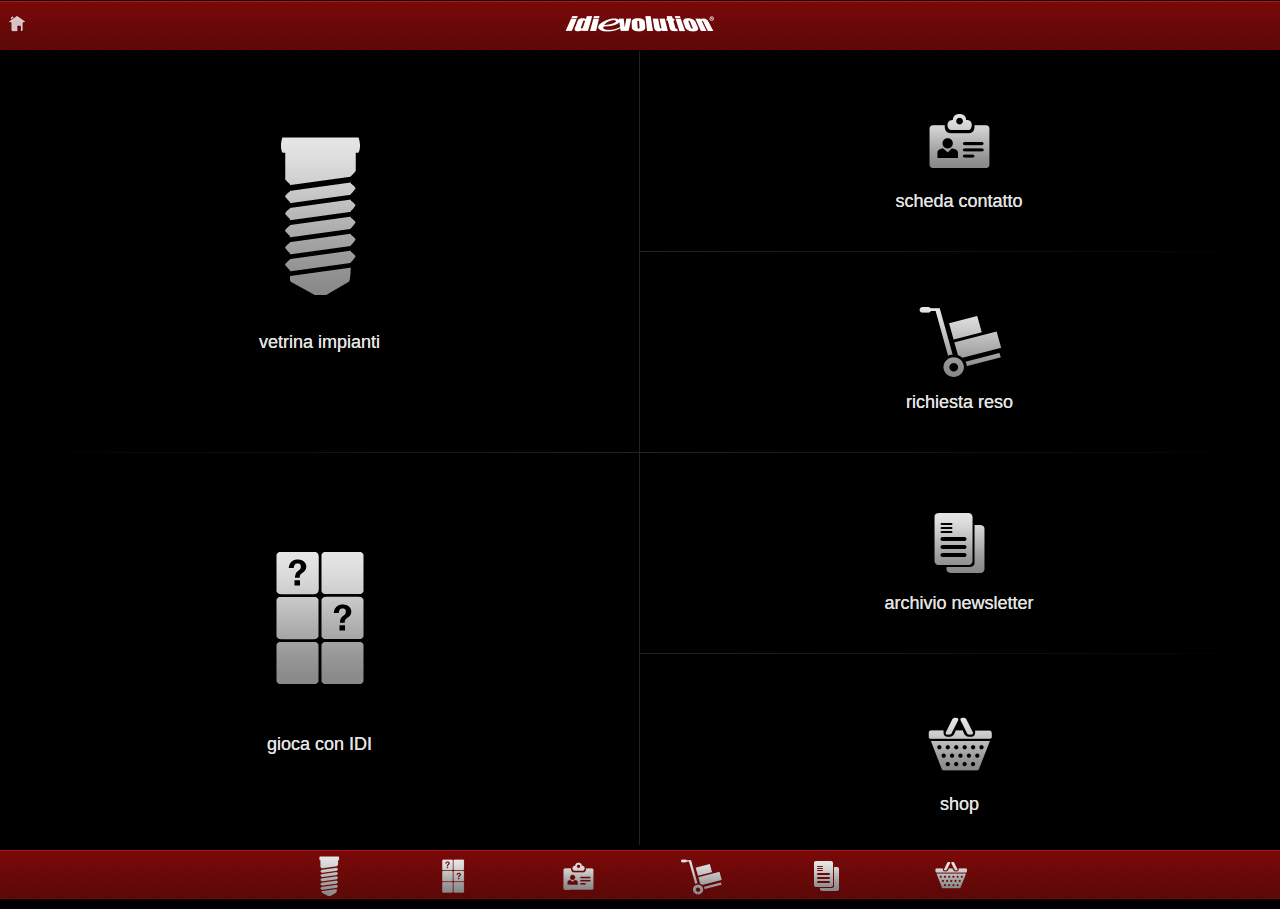
<file: index.html>
<!DOCTYPE html>
<html>
<head>
  <meta charset="utf-8">
  <title>IDI Evolution - Implantologia dentale evoluta</title> 
  <!-- old viewport settings - has to be tested
  <meta name="viewport" content="initial-scale=1.0, user-scalable=no">
  -->
  <meta http-equiv="Pragma" content="no-cache">
  <meta http-equiv="Expires" content="-1">
  <meta name="viewport" content="width=device-width, user-scalable=no, initial-scale=1.0, minimum-scale=1.0, maximum-scale=1.0" />
  <meta name="apple-mobile-web-app-capable" content="yes">
  <meta name="apple-mobile-web-app-status-bar-style" content="black">

  <!-- jQuery and jQuery Mobile -->
  <script src="js/jquery-1.9.1.min.js"></script>
  <link rel="stylesheet" href="css/jquery.mobile-1.3.2.min.css" />
  <link rel="stylesheet" href="css/idievolution_app.css?version=1" />
  
  <script type="text/javascript" src="js/cordova.js"></script>
  
  <!-- Extra Codiqa features -->
  <link rel="stylesheet" href="css/codiqa.ext.css">
  
  <!-- Extra Codiqa features -->
  <script src="js/jquery.mobile-1.3.2.min.js"></script>
  <script src="js/codiqa.ext.js?version=1"></script>
</head>
<body>
<!-- Home -->
<div data-role="page" id="page1" data-theme="a" data-title="IDI Evolution - Implantologia dentale evoluta">
    <div data-theme="a" data-role="header" data-position="fixed">
        <span class="ui-title">
            <div class="ui-title__logo">
                <img src="images/idievolution-logo.png">
            </div>        
        </span>
        <a data-role="button" href="index.html" data-icon="idiapp-home" data-iconpos="notext" data-iconshadow="false" data-shadow="false" title="home"></a>
    </div>
    <div data-role="content">
        <div class="ui-grid-a ui-grid-a--home">
            <div class="ui-block-b">
                <div style="margin-right:1px;">
                    <a class="home-content__impianti-link" href="#page2" data-transition="fade">
                        vetrina impianti
                    </a>
                </div>
            </div>
            <div class="ui-block-b">
                <div>
                    <a class="home-content__azienda-link" href="#page8" data-transition="fade">
                        scheda contatto
                    </a>
                </div>
                <div>
                    <a class="home-content__resi-link" href="#page9" data-transition="fade">
                        richiesta reso
                    </a>
                </div>
            </div>
            <div class="ui-block-b">
                <div style="margin-right:1px;">
                    <a class="home-content__game-link" href="game.html" data-transition="fade" rel="external", data-ajax="false">
                        gioca con IDI
                    </a>                
                </div>
            </div>
            <div class="ui-block-b">
                <div>
                    <a class="home-content__newsletter-link" href="#page10" data-transition="fade">
                        archivio newsletter
                    </a>
                </div>
                <div>
                    <a class="home-content__shop-link" href="#page11" data-transition="fade">
                        shop
                    </a>
                </div>
            </div>
        </div>
    </div>
    <div data-theme="a" data-role="footer" data-position="fixed">
        <a href="#page2" data-shadow="false" data-role="button" class="ui-footer__link ui-footer__link--impianti"></a>
        <a href="game.html" data-shadow="false" data-role="button" class="ui-footer__link ui-footer__link--game" rel="external", data-ajax="false"></a>
        <a href="#page8" data-shadow="false" data-role="button" class="ui-footer__link ui-footer__link--azienda"></a>
        <a href="#page9" data-shadow="false" data-role="button" class="ui-footer__link ui-footer__link--resi"></a>
        <a href="#page10" data-shadow="false" data-role="button" class="ui-footer__link ui-footer__link--newsletter"></a>
        <a href="#page11" data-shadow="false" data-role="button" class="ui-footer__link ui-footer__link--shop"></a>
    </div>
</div>
<!-- Vetrina impianti -->
<div data-role="page" id="page2" data-theme="a" data-title="IDI Evolution - Implantologia dentale evoluta">
    <div data-theme="a" data-role="header" data-position="fixed">
        <span class="ui-title">
            <div class="ui-title__logo">
                <img src="images/idievolution-logo.png">
            </div>        
        </span>
        <a data-role="button" href="#page1" data-icon="idiapp-home" data-iconpos="notext" data-iconshadow="false" data-shadow="false" title="home"></a>
    </div>
    <div data-role="content" class="impianti-content">
        <div>
            <a class="impianti-content__link impianti-content__stone-link" href="#page3" data-transition="fade">
                stone &raquo;
            </a>
        </div>
        <div class="banana-separator"></div>
        <div>
            <a class="impianti-content__link impianti-content__aries-link" href="#page4" data-transition="fade">
                aries &raquo;
            </a>
        </div>
        <div class="banana-separator"></div>
        <div>
            <a class="impianti-content__link impianti-content__tiger-link" href="#page5" data-transition="fade">
                tiger &raquo;
            </a>
        </div>
        <div class="banana-separator"></div>
        <div>
            <a class="impianti-content__link impianti-content__tank-link" href="#page6" data-transition="fade">
                tank &raquo;
            </a>
        </div>
        <div class="banana-separator"></div>
        <div>
            <a class="impianti-content__link impianti-content__short-link" href="#page7" data-transition="fade">
                short &raquo;
            </a>
        </div>
    </div>
    <div data-theme="a" data-role="footer" data-position="fixed">
        <a href="#page2" data-shadow="false" data-role="button" class="ui-footer__link ui-footer__link--impianti"></a>
        <a href="game.html" data-shadow="false" data-role="button" class="ui-footer__link ui-footer__link--game" rel="external", data-ajax="false"></a>
        <a href="#page8" data-shadow="false" data-role="button" class="ui-footer__link ui-footer__link--azienda"></a>
        <a href="#page9" data-shadow="false" data-role="button" class="ui-footer__link ui-footer__link--resi"></a>
        <a href="#page10" data-shadow="false" data-role="button" class="ui-footer__link ui-footer__link--newsletter"></a>
        <a href="#page11" data-shadow="false" data-role="button" class="ui-footer__link ui-footer__link--shop"></a>
    </div>
</div>
<!-- impianto STONE -->
<div data-role="page" id="page3" data-theme="a" data-title="IDI Evolution - Implantologia dentale evoluta">
    <div data-theme="a" data-role="header" data-position="fixed">
        <span class="ui-title">
            <div class="ui-title__logo">
                <img src="images/idievolution-logo.png">
            </div>        
        </span>
        <a data-role="button" href="#page2" data-icon="idiapp-back" data-iconpos="notext" data-iconshadow="false" data-shadow="false" title="home"></a>
    </div>
    <div data-role="content" class="product-detail-content">
        <div class="product-detail__image-container">
            <div class="product-detail__image product-detail__image-stone"></div>
        </div>
        <div class="banana-separator"></div>
        <div class="inner-text">
            <h1>Stone</h1>
            <p><strong>Garantisce un attacco stabile ai tessuti duri e molli perimplantari</strong></p>
            <p>L’inserto alloplastico IDI evolution Standard ha dato subito ampie prove cliniche di affidabilità chirurgica e protesica: era pertanto difficile immaginare l’affiancamento di una linea implantologica innovativa se non tesaurizzando il bagaglio scientifico maturato e progettando una vite endossa che, pur mantenendo le peculiarità morfologiche dell’impianto capostipite, introducesse importanti benefit in condizioni istologiche specifiche.</p>
            <p>Così, l’introduzione della triplice microfilettatura sincronizzata con il passo dell’impianto risolve efficacemente il problema di garantire un attacco stabile ai tessuti duri e molli perimplantari ed il nuovo macrodesign della porzione coronale dell’impianto, migliorando il raccordo con le spire implantari, crea un’eccellente continuità biologica, garantendo la conservazione del sigillo perimplantoprotesico.</p>
            <p>Il trattamento di superficie osteorapid, esteso fino a mm.1 dal bordo cervicale dellimpianto, aumenta lo sviluppo di superficie disponibile all’osteointegrazione, riducendo i problemi estetici derivanti dalla possibile trasparenza dei tessuti molli perimplantari.</p>
        </div>
    </div>
    <div data-theme="a" data-role="footer" data-position="fixed">
        <a href="#page2" data-shadow="false" data-role="button" class="ui-footer__link ui-footer__link--impianti"></a>
        <a href="game.html" data-shadow="false" data-role="button" class="ui-footer__link ui-footer__link--game" rel="external", data-ajax="false"></a>
        <a href="#page8" data-shadow="false" data-role="button" class="ui-footer__link ui-footer__link--azienda"></a>
        <a href="#page9" data-shadow="false" data-role="button" class="ui-footer__link ui-footer__link--resi"></a>
        <a href="#page10" data-shadow="false" data-role="button" class="ui-footer__link ui-footer__link--newsletter"></a>
        <a href="#page11" data-shadow="false" data-role="button" class="ui-footer__link ui-footer__link--shop"></a>
    </div>
</div>
<!-- impianto ARIES -->
<div data-role="page" id="page4" data-theme="a" data-title="IDI Evolution - Implantologia dentale evoluta">
    <div data-theme="a" data-role="header" data-position="fixed">
        <span class="ui-title">
            <div class="ui-title__logo">
                <img src="images/idievolution-logo.png">
            </div>        
        </span>
        <a data-role="button" href="#page2" data-icon="idiapp-back" data-iconpos="notext" data-iconshadow="false" data-shadow="false" title="home"></a>
    </div>
    <div data-role="content" class="product-detail-content">
        <div class="product-detail__image-container">
            <div class="product-detail__image product-detail__image-aries"></div>
        </div>
        <div class="banana-separator"></div>
        <div class="inner-text">
            <h1>Aries - Ariesdue</h1>
            <p><strong>Il carico immediato costituisce la nuova e stimolante frontiera dell’implantologia moderna</strong></p>
            <p>È superfluo sottolineare i benefici evidenti per il paziente e l’operatore in termini di ergonomia, estetica e funzione.</p>
            <p>IDI evolution, da sempre allineata al rapido progresso tecnologico e scientifico in materia implanto-protesica, presenta l’impianto ARIES, dispositivo intraosseo dedicato all’opzione di carico immediato.</p>
            <p>D'altra parte, la minore profondità delle spire e la differente macrogeometria di cresta, mentre da un lato agevolano la velocità di incorporazione della vite endossea, dall’altro riducono significativamente l’attrito prodotto dall’aggressione parietale della superficie di taglio spirale.</p>
            <p>Questi accorgimenti “smart“ consentono il raggiungimento delle quote di compressione ossea utili all’installazione del manufatto protesico immediato abbattendo i rischi di formazione dell’orletto osteonecrotico interfacciale, legati al potenziale danno termico ed all’eccessiva destrutturazione istomorfologica, generati da un’inadatta geometria spirale.</p>
            <p>Le specifiche descritte si apprezzano particolarmente nel tessuto osseo D 1, dove è più sfumato il limite biologico tra il livello di compressione tollerata e lo shock termico, in un terreno vascolare scarsamente rappresentato e perciò quantitavamente inidoneo a disperdere il riscaldamento intraoperatorio e a promuovere i processi di guarigione ossea perimplantare.</p>
        </div>
    </div>
    <div data-theme="a" data-role="footer" data-position="fixed">
        <a href="#page2" data-shadow="false" data-role="button" class="ui-footer__link ui-footer__link--impianti"></a>
        <a href="game.html" data-shadow="false" data-role="button" class="ui-footer__link ui-footer__link--game" rel="external", data-ajax="false"></a>
        <a href="#page8" data-shadow="false" data-role="button" class="ui-footer__link ui-footer__link--azienda"></a>
        <a href="#page9" data-shadow="false" data-role="button" class="ui-footer__link ui-footer__link--resi"></a>
        <a href="#page10" data-shadow="false" data-role="button" class="ui-footer__link ui-footer__link--newsletter"></a>
        <a href="#page11" data-shadow="false" data-role="button" class="ui-footer__link ui-footer__link--shop"></a>
    </div>
</div>
<!-- impianto TIGER -->
<div data-role="page" id="page5" data-theme="a" data-title="IDI Evolution - Implantologia dentale evoluta">
    <div data-theme="a" data-role="header" data-position="fixed">
        <span class="ui-title">
            <div class="ui-title__logo">
                <img src="images/idievolution-logo.png">
            </div>        
        </span>
        <a data-role="button" href="#page2" data-icon="idiapp-back" data-iconpos="notext" data-iconshadow="false" data-shadow="false" title="home"></a>
    </div>
    <div data-role="content" class="product-detail-content">
        <div class="product-detail__image-container">
            <div class="product-detail__image product-detail__image-tiger"></div>
        </div>
        <div class="banana-separator"></div>
        <div class="inner-text">
            <h1>Tiger - Tigerdue</h1>
            <p><strong>Dedicato al tessuto osseo D4</strong></p>
            <p>La differente densitometria ossea osservabile nei distretti anatomici mascellari comporta la necessit&#224; di disporre di impianti dedicati alle diverse tipologie ossee cimentate, soprattutto per ci&#242; che attiene al macrodesign.</p>
            <p>Se infatti nel tessuto osseo compatto ed atrofico la stabilit&#224; primaria deve essere ottenibile mediante l'adozione di una tecnica di alesaggio press-fit assecondata dall'inserimento di una fixture dotata di un corpo sovradimensionato rispetto il diametro del tunnel implantare e di spire poco profonde per evitare fenomeni di surriscaldamento, danno vascolare o, peggio, di impossibile allettamento dell' impianto per eccessivo attrito, nell'osso spongioso e lasso invece, la stabilit&#224; primaria adeguata pu&#242; essere conseguita soltanto mediante l'assestamento orizzontale affidato a spire implantari molto profonde e autostabilizzanti.</p>
            <p>Perci&#242;, mentre l'inserto alloplastico Aries, dedicato al tessuto osseo D1, &#232; dotato di un &#8220;affusto&#8220; maggiorato rispetto all'impianto standard, conforme all'esigenza di aumentare il livello di stabilit&#224; primaria della vite, la fixture riservata al tessuto osseo D4, &#232; caratterizzata dalla presenza di spire implantari molto profonde, capaci di &#8220;trascinare&#8220; la vite fino al termine del tunnel implantare, ad effetto autostabilizzante, con significativo aumento della stabilit&#224; primaria.</p>
            <p>L'incremento dell'attrito parietale amplifica inevitabilmente il rischio di shock termico e di danno vascolare  perimplantare; per aggirare questo pericolo biologico, &#232; stato adottato un procedimento tecnico sofisticato, caratterizzato dalla creazione di una spiralatura a doppio principio con partenza reciproca a 180&#176;.</p>
            <p>Se infatti nel tessuto osseo compatto ed atrofico le creste spirali, distanziate tra di loro da mm. 0.75, mantengono lo sviluppo complessivo della superficie implantare disponibile all' osteointegrazione ed essendo l'avvitamento della fixture due volte pi&#249; veloce rispetto l' impianto Aries, si pu&#242; ottenere un soddisfacente livello di stabilt&#224; primaria a fronte della preservazione del microcircolo perimplantare.</p>
        </div>
    </div>
    <div data-theme="a" data-role="footer" data-position="fixed">
        <a href="#page2" data-shadow="false" data-role="button" class="ui-footer__link ui-footer__link--impianti"></a>
        <a href="game.html" data-shadow="false" data-role="button" class="ui-footer__link ui-footer__link--game" rel="external", data-ajax="false"></a>
        <a href="#page8" data-shadow="false" data-role="button" class="ui-footer__link ui-footer__link--azienda"></a>
        <a href="#page9" data-shadow="false" data-role="button" class="ui-footer__link ui-footer__link--resi"></a>
        <a href="#page10" data-shadow="false" data-role="button" class="ui-footer__link ui-footer__link--newsletter"></a>
        <a href="#page11" data-shadow="false" data-role="button" class="ui-footer__link ui-footer__link--shop"></a>
    </div>
</div>
<!-- impianto TANK -->
<div data-role="page" id="page6" data-theme="a" data-title="IDI Evolution - Implantologia dentale evoluta">
    <div data-theme="a" data-role="header"  data-position="fixed">
        <span class="ui-title">
            <div class="ui-title__logo">
                <img src="images/idievolution-logo.png">
            </div>        
        </span>
        <a data-role="button" href="#page2" data-icon="idiapp-back" data-iconpos="notext" data-iconshadow="false" data-shadow="false" title="home"></a>
    </div>
    <div data-role="content" class="product-detail-content">
        <div class="product-detail__image-container">
            <div class="product-detail__image product-detail__image-tank"></div>
        </div>
        <div class="banana-separator"></div>
        <div class="inner-text">
            <h1>Tank</h1>
            <p><strong>La risposta ai problemi clinici dati da particolari condizioni anatomiche</strong></p>
            <p>L&#8217;impianto Tank &#232; il derivato tecnologico della produzione scientifica internazionale in materia di implantologia post-estrattiva immediata e delle soluzioni tecniche adottabili in risposta ai problemi clinici sollevati dalla particolare condizione anatomica.</p>
            <p>Dal punto di vista macromorfologico il tank risponde completamente alle pretese biologiche della guarigione ossea post-estrattiva immediata: la forma cilindro-conica obbedisce alla necessit&#224; di replicare la profilometria della radice naturale e riduce gli stress procedurali della tecnica di incorporazione.</p>
            <p>Le spire a rostro d&#8217;aquila aumentano sensibilmente la stabilizzazione parietale dell&#8217;inserto, producendo contemporaneamente un&#8217;adeguata compattazione ossea chirurgica, a garanzia di una migliore immobilit&#224; implantare.</p>
            <p>L&#8217;irrudivimento &#8220;osteorapid&#8221;, prodotto per biacidificazione, garantisce la moltiplicazione della superficie biodisponibile e crea un&#8217;interfacie caratterizzata da un&#8217;eccellente osteofilia, a fronte di una netta riduzione della probabilit&#224; di surriscaldamento da alesaggio. Il collo implantare, a diametro 3,7 mm e 4,3 mm utilizza monconi a diametro 3,5 mm e 4 mm, in applicazione del concetto di &#8220;platform switching&#8221;, col risultato di una migliore distribuzione dei carichi funzionali e di una considerevole riduzione del rischio di perimplantite, in forza dell&#8217;allontanamento mediale del microgap di connessione protesica.</p>
        </div>
    </div>
    <div data-theme="a" data-role="footer" data-position="fixed">
        <a href="#page2" data-shadow="false" data-role="button" class="ui-footer__link ui-footer__link--impianti"></a>
        <a href="game.html" data-shadow="false" data-role="button" class="ui-footer__link ui-footer__link--game" rel="external", data-ajax="false"></a>
        <a href="#page8" data-shadow="false" data-role="button" class="ui-footer__link ui-footer__link--azienda"></a>
        <a href="#page9" data-shadow="false" data-role="button" class="ui-footer__link ui-footer__link--resi"></a>
        <a href="#page10" data-shadow="false" data-role="button" class="ui-footer__link ui-footer__link--newsletter"></a>
        <a href="#page11" data-shadow="false" data-role="button" class="ui-footer__link ui-footer__link--shop"></a>
    </div>
</div>
<!-- impianto SHORT -->
<div data-role="page" id="page7" data-theme="a" data-title="IDI Evolution - Implantologia dentale evoluta">
    <div data-theme="a" data-role="header"  data-position="fixed">
        <span class="ui-title">
            <div class="ui-title__logo">
                <img src="images/idievolution-logo.png">
            </div>        
        </span>
        <a data-role="button" href="#page2" data-icon="idiapp-back" data-iconpos="notext" data-iconshadow="false" data-shadow="false" title="home"></a>
    </div>
    <div data-role="content" class="product-detail-content">
        <div class="product-detail__image-container">
            <div class="product-detail__image product-detail__image-short"></div>
        </div>
        <div class="banana-separator"></div>
        <div class="inner-text">
            <h1>Short</h1>
            <p>Indicazione retro feraminale e sottoantrale.<br />Macrostruttura dedicata ai siti con poco osso. <br />Conservata microfilettatura cervicale.</p>
        </div>
    </div>
    <div data-theme="a" data-role="footer" data-position="fixed">
        <a href="#page2" data-shadow="false" data-role="button" class="ui-footer__link ui-footer__link--impianti"></a>
        <a href="game.html" data-shadow="false" data-role="button" class="ui-footer__link ui-footer__link--game" rel="external", data-ajax="false"></a>
        <a href="#page8" data-shadow="false" data-role="button" class="ui-footer__link ui-footer__link--azienda"></a>
        <a href="#page9" data-shadow="false" data-role="button" class="ui-footer__link ui-footer__link--resi"></a>
        <a href="#page10" data-shadow="false" data-role="button" class="ui-footer__link ui-footer__link--newsletter"></a>
        <a href="#page11" data-shadow="false" data-role="button" class="ui-footer__link ui-footer__link--shop"></a>
    </div>
</div>
<!-- Azienda -->
<div data-role="page" id="page8" data-theme="a" data-title="IDI Evolution - Implantologia dentale evoluta">
    <div data-theme="a" data-role="header"  data-position="fixed">
        <span class="ui-title">
            <div class="ui-title__logo">
                <img src="images/idievolution-logo.png">
            </div>        
        </span>
        <a data-role="button" href="#page1" data-icon="idiapp-home" data-iconpos="notext" data-iconshadow="false" data-shadow="false" title="home"></a>
    </div>
    <div data-role="content" class="azienda-content">
        <div class="page-detail__image-container">
            <div class="page-detail__image page-detail__image-azienda"></div>
        </div>
        <div class="inner-text">
            <h1>Scheda contatto</h1>
            <h2>Mettiti in contatto con IDI evolution</h2>
            <p>IDI evolution srl è un’azienda operativa nel campo delle biotecnologie avanzate, con attività riservata al settore dell’implanto-protesi orale.</p>
            <p>Destina tutte le risorse umane e materiali disponibili alla ricerca ed alla produzione di strumentazione chirurgica e componentistica implantoprotesica di precisione, nel solco dell’innovazione scientifica  e dell'ottimizzazione clinica e biomedica.</p>
            <p>Lo staff IDI è a completa disposizione dei suoi clienti e dei non clienti interessati ad entrare nel mondo IDI evolution. Non esitare a contattarci ai seguenti indirizzi per richiedere qualsiasi tipo di informazione.</p>
            <p class="text-highlight"><strong>IDI evolution srl</strong>
                <br>
                <br>via Monza, 31
                <br>20863 Concorezzo (MB) Italy
                <br>
                <br>T. 039 6908176
                <br>F. 039 6908862
                <br>
                <br>info@idievolution.it
                <br>www.idievolution.it
            </p>
        </div>
    </div>
    <div data-theme="a" data-role="footer" data-position="fixed">
        <a href="#page2" data-shadow="false" data-role="button" class="ui-footer__link ui-footer__link--impianti"></a>
        <a href="game.html" data-shadow="false" data-role="button" class="ui-footer__link ui-footer__link--game" rel="external", data-ajax="false"></a>
        <a href="#page8" data-shadow="false" data-role="button" class="ui-footer__link ui-footer__link--azienda"></a>
        <a href="#page9" data-shadow="false" data-role="button" class="ui-footer__link ui-footer__link--resi"></a>
        <a href="#page10" data-shadow="false" data-role="button" class="ui-footer__link ui-footer__link--newsletter"></a>
        <a href="#page11" data-shadow="false" data-role="button" class="ui-footer__link ui-footer__link--shop"></a>
    </div>
</div>
<!-- Richiesta reso -->
<div data-role="page" id="page9" data-theme="a" data-title="IDI Evolution - Implantologia dentale evoluta">
    <div data-theme="a" data-role="header"  data-position="fixed">
        <span class="ui-title">
            <div class="ui-title__logo">
                <img src="images/idievolution-logo.png">
            </div>        
        </span>
        <a data-role="button" href="#page1" data-icon="idiapp-home" data-iconpos="notext" data-iconshadow="false" data-shadow="false" title="home"></a>
    </div>
    <div data-role="content" class="page-content">
        <div class="page-detail__image-container">
            <div class="page-detail__image page-detail__image-resi"></div>
        </div>
        <div class="inner-text">
            <h1>Istruzioni compilazione richiesta reso</h1>
            <h2>Termini e condizioni</h2>
            <p>Per inoltrare una richiesta di reso per sostituzione è necessario compilare in maniera corretta il modulo di autorizzazione. Prima di compilare il modulo si consiglia di leggere con attenzione quanto segue:</p>
            <p>Il modulo deve essere compilato in ogni sua parte, IDI evolution provveder&#224; al controllo di quanto indicato sulla richiesta, riservandosi di &#34;<strong>autorizzare</strong>&#34; o &#34;<strong>non autorizzare</strong>&#34; il reso.<br>
              <br>
            <strong>I dati utili alla compilazione sono riportati sull&#8217;etichetta esterna della confezione come da esempio&#58;</strong></p>
            <p class="text-highlight"><strong>COD. PRODOTTO&#58;</strong> 200601<br><strong>DESCRIZIONE&#58;</strong> impianto dia. 3,75 L. 10<br><strong>LOTTO&#58;</strong> M1234567<br><strong>SCADENZA&#58;</strong> 03/2016<br><strong>QUANTIT&Agrave;&#58;</strong> 3</p>
            <p><strong>Attenzione&#58;</strong> Per accelerare la nostra autorizzazione si prega di indicare in calce al modulo di richiesta autorizzazione reso i dati della fattura di acquisto del materiale che si intende sostituire.<br>
              <br>
            Il materiale reso <strong>non dovrà avere una scadenza pari o inferiore a 12 mesi</strong> e dovrà pervenire integro in ogni sua parte.<br>
            <br>
            <strong>Non si accettano&#58;<br>
            </strong>&#187; Resi non autorizzati da IDI evolution<br>
            &#187; Prodotti in confezioni non integre (con scritte, aperte, etc.)<br>
            <br>
            La sostituzione avverrà al ricevimento della merce di reso presso i nostri magazzini in Concorezzo Via Monza 31, <strong>non sarà effettuata nessuna sostituzione anticipata</strong>.</p>
            <p><a href="#" onClick="window.open(encodeURI('http&#58;//www.idievolution.it/italiano/resi'), '_system', 'location=yes');" data-transition="fade" target="_blank" class="ui-link-inherit idi-button">compila il modulo</a></p>
        </div>
    </div>
    <div data-theme="a" data-role="footer" data-position="fixed">
        <a href="#page2" data-shadow="false" data-role="button" class="ui-footer__link ui-footer__link--impianti"></a>
        <a href="game.html" data-shadow="false" data-role="button" class="ui-footer__link ui-footer__link--game" rel="external", data-ajax="false"></a>
        <a href="#page8" data-shadow="false" data-role="button" class="ui-footer__link ui-footer__link--azienda"></a>
        <a href="#page9" data-shadow="false" data-role="button" class="ui-footer__link ui-footer__link--resi"></a>
        <a href="#page10" data-shadow="false" data-role="button" class="ui-footer__link ui-footer__link--newsletter"></a>
        <a href="#page11" data-shadow="false" data-role="button" class="ui-footer__link ui-footer__link--shop"></a>
    </div>
</div>
<!-- Archivio newsletter -->
<div data-role="page" id="page10" data-theme="a" data-title="IDI Evolution - Implantologia dentale evoluta">
    <div data-theme="a" data-role="header"  data-position="fixed">
        <span class="ui-title">
            <div class="ui-title__logo">
                <img src="images/idievolution-logo.png">
            </div>        
        </span>
        <a data-role="button" href="#page1" data-icon="idiapp-home" data-iconpos="notext" data-iconshadow="false" data-shadow="false" title="home"></a>
    </div>
    <div data-role="content" class="page-content">
        <div class="page-detail__image-container">
            <div class="page-detail__image page-detail__image-newsletter"></div>
        </div>
        <div class="inner-text">
            <h1>Archivio newsletter</h1>
            <h2>Elenco completo newsletter idi evolution</h2>
            <p>Abbiamo raccolto ed organizzato tutte le comunicazioni periodiche IDI evolution in modo che siano consultabili da agenti e clienti che possiedono delle credenziali d’accesso all’archivio. Ogni accesso univoco prevede la visualizzazione del solo materiale interessante per la tipologia di utente riconosciuta dal sistema.</p>
            <p><a href="#" onClick="window.open(encodeURI('http://www.idievolution.it/italiano/archivio_newsletter'), '_system', 'location=yes');" data-transition="fade" target="_blank" class="ui-link-inherit idi-button">accedi all'archivio</a></p>
        </div>
    </div>
    <div data-theme="a" data-role="footer" data-position="fixed">
        <a href="#page2" data-shadow="false" data-role="button" class="ui-footer__link ui-footer__link--impianti"></a>
        <a href="game.html" data-shadow="false" data-role="button" class="ui-footer__link ui-footer__link--game" rel="external", data-ajax="false"></a>
        <a href="#page8" data-shadow="false" data-role="button" class="ui-footer__link ui-footer__link--azienda"></a>
        <a href="#page9" data-shadow="false" data-role="button" class="ui-footer__link ui-footer__link--resi"></a>
        <a href="#page10" data-shadow="false" data-role="button" class="ui-footer__link ui-footer__link--newsletter"></a>
        <a href="#page11" data-shadow="false" data-role="button" class="ui-footer__link ui-footer__link--shop"></a>
    </div>
</div>
<!-- Shop -->
<div data-role="page" id="page11" data-theme="a" data-title="IDI Evolution - Implantologia dentale evoluta">
    <div data-theme="a" data-role="header"  data-position="fixed">
        <span class="ui-title">
            <div class="ui-title__logo">
                <img src="images/idievolution-logo.png">
            </div>        
        </span>
        <a data-role="button" href="#page1" data-icon="idiapp-home" data-iconpos="notext" data-iconshadow="false" data-shadow="false" title="home"></a>
    </div>
    <div data-role="content" class="page-content">
        <div class="page-detail__image-container">
            <div class="page-detail__image page-detail__image-shop"></div>
        </div>
        <div class="inner-text">
            <h1>Shop</h1>
            <h2>Selezione prodotti</h2>
            <p>Mettiamo  disposizione di chirurghi ed odontotecnici una selezione dei migliori prodotti IDI.</p>
            <p>Solo i clienti già in possesso di credenziali possono effettuare l’ordine dei materiali prescelti direttamente dal negozio, mentre chi non è cliente IDI potrà soltanto inviare una richiesta di offerta, avendo comunque accesso alla visualizzazione dei prodotti, ma non dei prezzi.</p>
            <p><a href="#" onClick="window.open(encodeURI('http://www.idievolution.it/shop'), '_system', 'location=yes');" data-transition="fade" target="_blank" class="ui-link-inherit idi-button">accedi al negozio</a></p>
        </div>
    </div>
    <div data-theme="a" data-role="footer" data-position="fixed">
        <a href="#page2" data-shadow="false" data-role="button" class="ui-footer__link ui-footer__link--impianti"></a>
        <a href="game.html" data-shadow="false" data-role="button" class="ui-footer__link ui-footer__link--game" rel="external", data-ajax="false"></a>
        <a href="#page8" data-shadow="false" data-role="button" class="ui-footer__link ui-footer__link--azienda"></a>
        <a href="#page9" data-shadow="false" data-role="button" class="ui-footer__link ui-footer__link--resi"></a>
        <a href="#page10" data-shadow="false" data-role="button" class="ui-footer__link ui-footer__link--newsletter"></a>
        <a href="#page11" data-shadow="false" data-role="button" class="ui-footer__link ui-footer__link--shop"></a>
    </div>
</div>
</body>
</html>
</file>
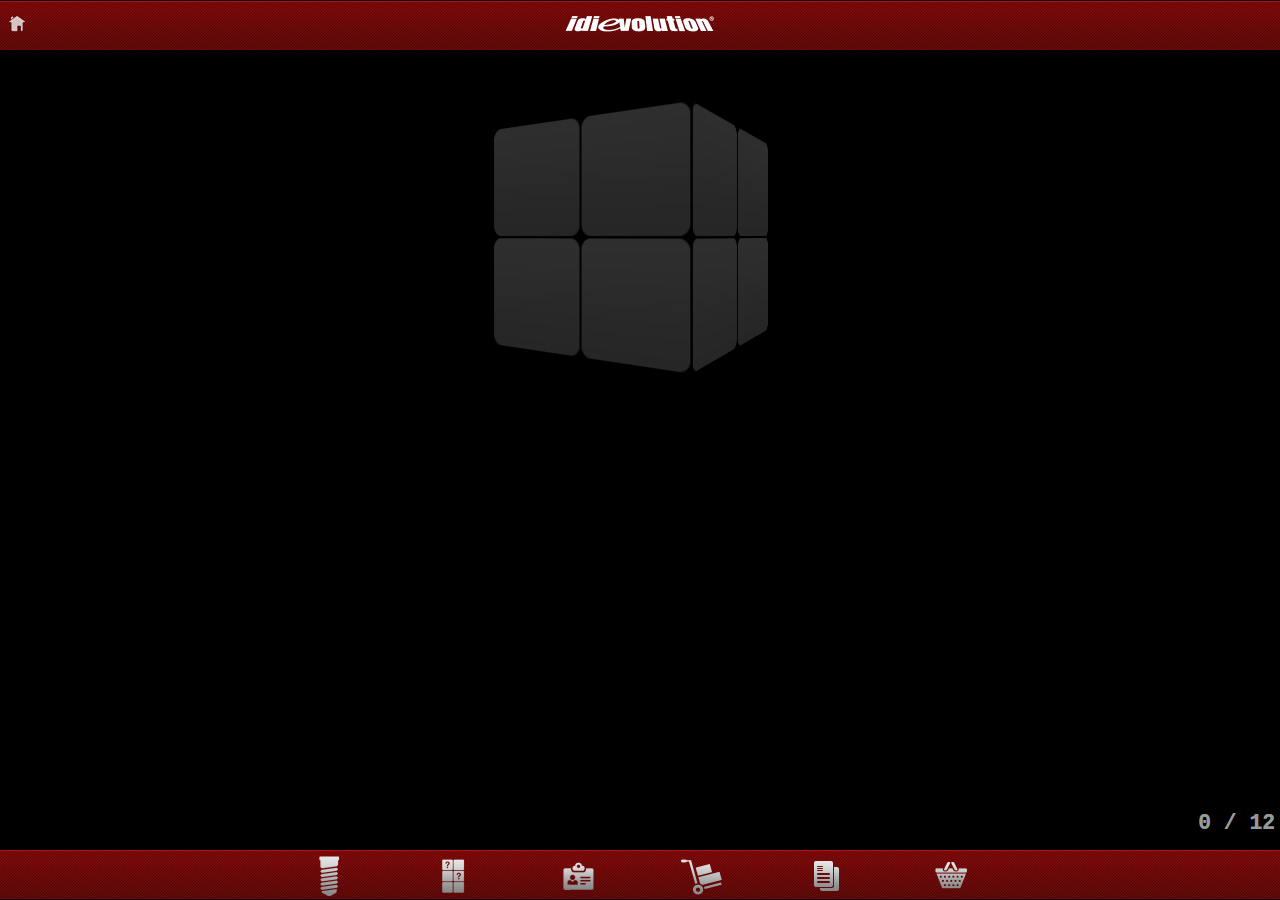
<file: game.html>
<!DOCTYPE html>
<html>
<head>
  <meta charset="utf-8">
  <title>IDI Evolution - Implantologia dentale evoluta</title> 
  <!-- old viewport settings - has to be tested
  <meta name="viewport" content="initial-scale=1.0, user-scalable=no">
  -->
  <meta http-equiv="Pragma" content="no-cache">
  <meta http-equiv="Expires" content="-1">
  <meta name="viewport" content="width=device-width, user-scalable=no, initial-scale=1.0, minimum-scale=1.0, maximum-scale=1.0" />
  <meta name="apple-mobile-web-app-capable" content="yes">
  <meta name="apple-mobile-web-app-status-bar-style" content="black">

  <!-- jQuery and jQuery Mobile -->
  <script src="js/jquery-1.9.1.min.js"></script>
  <link rel="stylesheet" href="css/jquery.mobile-1.3.2.min.css" />
  <link rel="stylesheet" href="css/idievolution_app.css?version=1" />
  
  <script type="text/javascript" src="js/cordova.js"></script>
  
  <!-- Extra Codiqa features -->
  <link rel="stylesheet" href="css/codiqa.ext.css">
  
  <!-- Extra Codiqa features -->
  <script src="js/jquery.mobile-1.3.2.min.js"></script>
  <script src="js/codiqa.ext.js?version=1"></script>
  <script src="js/game.js"></script>
</head>
<body>
<!-- Game -->
<div data-role="page" id="page1" data-theme="a" data-title="IDI Evolution - Implantologia dentale evoluta">
    <script type="text/javascript">
  $(document).on("pageinit",function(event){
  theGame()
});
  </script>
    <div data-theme="a" data-role="header"  data-position="fixed">
        <span class="ui-title">
            <div class="ui-title__logo">
                <img src="images/idievolution-logo.png">
            </div>        
        </span>
        <a data-role="button" href="index.html" data-icon="idiapp-home" data-iconpos="notext" data-iconshadow="false" data-shadow="false" title="home" rel="external", data-ajax="false"></a>
    </div>
    <div data-role="content" class="page-content">
           <div id="playTheGame"></div>
    </div>
    <div data-theme="a" data-role="footer" data-position="fixed">
        <a href="index.html#page2" data-shadow="false" data-role="button" class="ui-footer__link ui-footer__link--impianti" rel="external", data-ajax="false"></a>
        <a href="game.html" data-shadow="false" data-role="button" class="ui-footer__link ui-footer__link--game"></a>
        <a href="index.html#page8" data-shadow="false" data-role="button" class="ui-footer__link ui-footer__link--azienda" rel="external", data-ajax="false"></a>
        <a href="index.html#page9" data-shadow="false" data-role="button" class="ui-footer__link ui-footer__link--resi" rel="external", data-ajax="false"></a>
        <a href="index.html#page10" data-shadow="false" data-role="button" class="ui-footer__link ui-footer__link--newsletter" rel="external", data-ajax="false"></a>
        <a href="index.html#page11" data-shadow="false" data-role="button" class="ui-footer__link ui-footer__link--shop" rel="external", data-ajax="false"></a>
    </div>
</div>
</body>
</html>
</file>
<file: css/codiqa.ext.css>
/* Put your custom CSS here */

/* GENERAL */

.inner-text p { 
	font-size: 14px; 
	color: #888; 
}

.inner-text .text-highlight {
	background-color: #333;
	padding: 1em; 
}

h1 {
	font-size: 24px; 
	font-weight: normal; 
	color: #bb0000; 
}

h2 {
	font-size: 16px; 
	font-weight: bold; 
	color: #fff; 
}

/* HEADER */

.ui-header {
	height: 49px;
	background-image: url(../images/bg-header.png); 
	background-repeat: repeat-x;
}

.ui-header-fixed { 
	top: 0;
	padding-top: 0; 
}

.ui-header .ui-title {
	margin-left: 48px;
	margin-right: 48px;
}

.ui-header .ui-title__logo { 
	text-align: center;
}

.ui-header .ui-title__logo img { 
	width: 150px; 
	height: 26px; 
}


/* HEADER buttons */

.ui-header .ui-btn-up-a,
.ui-header .ui-btn-hover-a {
	background: transparent; 
	border: 0; 
	background-image: none !important; 
	top: 12px !important; 
}

.ui-header .ui-btn-hover-a {
	background: transparent; 
	border: 0; 
	background-image: none !important; 
	top: 12px; 
}

.ui-header .ui-btn-down-a {
	background-color: rgba(187,0,0,.5); 
}


.ui-header .ui-btn-up-a .ui-btn-inner,
.ui-header .ui-btn-hover-a .ui-btn-inner { 
	border: 0; 
}

.ui-icon-idiapp-home {
	background-image: url(../images/icon-home.png); 
}

.ui-icon-idiapp-back {
	background-image: url(../images/icon-back.png); 
}

@media only screen and (-webkit-min-device-pixel-ratio: 1.3),
       only screen and (min--moz-device-pixel-ratio: 1.3),
       only screen and (min-resolution: 200dpi) {
	
	.ui-icon-idiapp-home {
	background-image: url(../images/icon-home-x2.png); 
	background-size: 18px 18px;
	}

	.ui-icon-idiapp-back {
	background-image: url(../images/icon-back-x2.png); 
	background-size: 18px 18px;
	}

}


/* CONTENT */

.ui-content {
	padding: 0; 
}

.ui-grid-a .ui-block-a {
	width: 100%
} 

.ui-grid-a .ui-block-b {
	width: 50%
} 

.ui-grid-a .ui-block-c {
	width: 25%
} 

.ui-grid-a--home { 
	background: rgb(35,35,35);
	background: -webkit-gradient(linear, left top, right top, color-stop(0%,rgba(0,0,0,1)), color-stop(50%,rgba(35,35,35,1)), color-stop(100%,rgba(0,0,0,1)));
	background: -webkit-linear-gradient(left, rgba(0,0,0,1) 0%,rgba(35,35,35,1) 50%,rgba(0,0,0,1) 100%);
	background:    -moz-linear-gradient(left, rgba(0,0,0,1) 0%, rgba(35,35,35,1) 50%, rgba(0,0,0,1) 100%);
	background:     -ms-linear-gradient(left, rgba(0,0,0,1) 0%,rgba(35,35,35,1) 50%,rgba(0,0,0,1) 100%);
	background:      -o-linear-gradient(left, rgba(0,0,0,1) 0%,rgba(35,35,35,1) 50%,rgba(0,0,0,1) 100%);
	background:         linear-gradient(to right, rgba(0,0,0,1) 0%,rgba(35,35,35,1) 50%,rgba(0,0,0,1) 100%);
}

.ui-grid-a--home .ui-link {
	display: block; 
	text-align: center; 
	color: #e3e3e3; 
	font-weight: normal; 
	text-decoration: none; 
	background-color: #000; 
	-webkit-transition: all .3s; /* Safari and Chrome */
	   -moz-transition: all .3s; /* Firefox 4 */
	    -ms-transition: all .3s;
	     -o-transition: all .3s; /* Opera */
	        transition: all .3s;
}

.ui-grid-a--home .ui-block-a .ui-link {
	margin-right: 1px;
	font-size: 18px;
}

.ui-grid-a--home .ui-block-b .ui-link {
	font-size: 12px;
}

.ui-grid-a--home .ui-link:visited { 
	font-weight: normal; 
	color: #e3e3e3; 
}

.ui-grid-a--home .ui-link:active {
	background-color: #bb0000; 
}

.home-content__impianti-link,
.home-content__game-link {
	background-repeat: no-repeat;
	background-position: 50% 25%;
	height: 72px;
	padding-top: 109px;
	display:block; 
}

.home-content__impianti-link {
	background-image: url(../images/icon-impianti.png); 
}

.home-content__game-link {
	background-image: url(../images/icon-game.png); 
}

.home-content__azienda-link,
.home-content__resi-link,
.home-content__newsletter-link,
.home-content__shop-link,
.home-content__corsi-link,
.home-content__blank-link{
	background-repeat: no-repeat;
	background-position: 50% 25%;
	height: 30px;
	padding-top: 60px;
	display:block;
}
.home-content__blank-link{
	background-image:url(../images/icon-blank.png);
	background-color:#000;
}

.home-content__azienda-link {
	background-image: url(../images/icon-azienda.png); 
	margin-right: 1px; 
	margin-bottom: 1px; 
}

.home-content__resi-link {
	background-image: url(../images/icon-resi.png); 
	margin-bottom: 1px; 
}

.home-content__newsletter-link {
	background-image: url(../images/icon-newsletter.png); 
	margin-right: 1px; 
	margin-bottom: 1px; 
}

.home-content__shop-link {
	background-image: url(../images/icon-shop.png); 
}

.home-content__corsi-link {
	background-image: url(../images/icon-corsi.png); 
}

.impianti-content .impianti-content__link { 
	display: block; 
	height: 100px; 
	background-position: left center;
	background-repeat: no-repeat;
	line-height: 100px; 
	text-align: right; 
	padding: 0 10px; 
	font-size: 24px; 
	color: #fff !important; 
	font-weight: normal; 
	text-shadow: 1px 1px 2px #000; 
	text-decoration: none; 
	background-color: rgb(20,20,20); 
	margin: 2px 0; 
	-webkit-transition: all .2s; /* Safari and Chrome */
	   -moz-transition: all .2s; /* Firefox 4 */
	    -ms-transition: all .2s;
	     -o-transition: all .2s; /* Opera */
	        transition: all .2s;
}

.impianti-content .impianti-content__link:visited { 
	font-weight: normal; 
}

.impianti-content .impianti-content__link:active { 
	background-image: none; 
	background-color: #bb0000; 
}

.impianti-content__stone-link {
	background-image: url(../images/bg-impianti-stone.jpg); 
}

.impianti-content__aries-link {
	background-image: url(../images/bg-impianti-aries.jpg); 
}

.impianti-content__tiger-link {
	background-image: url(../images/bg-impianti-tiger.jpg); 
}

.impianti-content__tank-link {
	background-image: url(../images/bg-impianti-tank.jpg); 
}

.impianti-content__short-link {
	background-image: url(../images/bg-impianti-short.jpg); 
}

.inner-text { 
	padding: 0 15px;
}

.product-detail-content h1 {
	text-align: center; 
}

.product-detail__image-container {
	width: 100%; 
	height: 0; 
	padding-top: 100%; 
	position: relative;
}

.product-detail__image {
	background-position: center center;
	background-repeat: no-repeat;
	background-size: 100%;
	width: 100%; 
	height: 100%; 
	position: absolute;
	top: 0; 
	right: 0;
	left: 0; 
	bottom: 0;   
}

.product-detail__image-stone {
	background-image: url(../images/impianti-stone.jpg); 
}

.product-detail__image-aries {
	background-image: url(../images/impianti-aries.jpg); 
}

.product-detail__image-tiger {
	background-image: url(../images/impianti-tiger.jpg); 
}

.product-detail__image-tank {
	background-image: url(../images/impianti-tank.jpg); 
}

.product-detail__image-short {
	background-image: url(../images/impianti-short.jpg); 
}

.page-detail__image-container {
	width: 100%; 
	height: 0; 
	padding-top: 15%; 
	position: relative;
}

.page-detail__image {
	background-position: center center;
	background-repeat: no-repeat;
	background-size: 100%;
	width: 100%; 
	height: 100%; 
	position: absolute;
	top: 0; 
	right: 0;
	left: 0; 
	bottom: 0;   
}

.page-detail__image-azienda {
	background-image: url(../images/scheda-contatto.jpg); 
}

.page-detail__image-resi {
	background-image: url(../images/resi.jpg); 
}

.page-detail__image-newsletter {
	background-image: url(../images/newsletter.jpg); 
}

.page-detail__image-shop {
	background-image: url(../images/shop.jpg); 
}

.page-detail__image-game {
	background-image: url(../images/game.jpg); 
}

.idi-button {
	display:inline-block; 
	background:url(../images/arrow-link.png) right center no-repeat #890000; 
	color:#fff !important; 
	border:1px solid #890000; 
	border-top:1px solid #ff2424; 
	margin-top:10px; 
	height:25px; 
	line-height: 25px; 
	text-align:left; 
	padding-left:10px; 
	padding-right: 40px; 
	-moz-border-radius:2px; 
	-webkit-border-radius:2px; 
	border-radius:2px; 
	text-transform:lowercase; 
	outline:none;
}

.idi-button:active {
	background-color:#630101;
}


/* SEPARATORS */

.banana-separator {
	height: 1px; 
	background: rgb(35,35,35);
	background: -webkit-gradient(linear, left top, right top, color-stop(0%,rgba(0,0,0,1)), color-stop(50%,rgba(35,35,35,1)), color-stop(100%,rgba(0,0,0,1)));
	background: -webkit-linear-gradient(left, rgba(0,0,0,1) 0%,rgba(35,35,35,1) 50%,rgba(0,0,0,1) 100%);
	background:    -moz-linear-gradient(left, rgba(0,0,0,1) 0%, rgba(35,35,35,1) 50%, rgba(0,0,0,1) 100%);
	background:     -ms-linear-gradient(left, rgba(0,0,0,1) 0%,rgba(35,35,35,1) 50%,rgba(0,0,0,1) 100%);
	background:      -o-linear-gradient(left, rgba(0,0,0,1) 0%,rgba(35,35,35,1) 50%,rgba(0,0,0,1) 100%);
	background:         linear-gradient(to right, rgba(0,0,0,1) 0%,rgba(35,35,35,1) 50%,rgba(0,0,0,1) 100%);
}


/* FOOTER */

.ui-footer {
	border-top: 5px solid #000; 
	height: 49px;
	background-image: url(../images/bg-header.png); 
	background-repeat: repeat-x;
	text-align: center; 
}

.ui-footer__link { 
	width: 36px; 
	height: 36px; 
	background-size: 100%; 
	background-repeat: no-repeat;
	background-position: center center;
	background-color: transparent; 
	border: 0; 
	margin: 6px !important;
}

.ui-footer__link .ui-btn-inner {
	border: 0;
}

.ui-footer__link--impianti {
	background-image: url(../images/icon-impianti.png); 
}
.ui-footer__link--game {
	background-image: url(../images/icon-game.png); 
}
.ui-footer__link--azienda {
	background-image: url(../images/icon-azienda.png); 
}
.ui-footer__link--resi {
	background-image: url(../images/icon-resi.png); 
}
.ui-footer__link--newsletter {
	background-image: url(../images/icon-newsletter.png); 
}
.ui-footer__link--shop {
	background-image: url(../images/icon-shop.png); 
}


/* -----------------------------------
TABLET PORTRAIT
------------------------------------ */
@media screen and (min-width: 768px) { 

.ui-grid-a--home .ui-block-a .ui-link {
	font-size: 24px;
}

.ui-grid-a--home .ui-block-b .ui-link {
	font-size: 18px;
}

.home-content__impianti-link,
.home-content__game-link { 
	background-position: 50% 33%;
	height: 120px;
	padding-top: 281px;
}

.home-content__impianti-link {
	background-image: url(../images/icon-impianti-x2.png); 
}

.home-content__game-link {
	background-image: url(../images/icon-game-x2.png); 
}

.home-content__azienda-link,
.home-content__resi-link,
.home-content__newsletter-link,
.home-content__shop-link,
.home-content__corsi-link,
.home-content__blank-link{
	background-repeat: no-repeat;
	background-position: 50% 40%;
	height: 60px;
	padding-top: 140px;
}

.home-content__blank-link{
	background-image:url(../images/icon-blank-x2.png);
	background-color:#000;
}
.home-content__azienda-link {
	background-image: url(../images/icon-azienda-x2.png); 
}

.home-content__newsletter-link {
	background-image: url(../images/icon-newsletter-x2.png); 
}

.home-content__resi-link {
	background-image: url(../images/icon-resi-x2.png); 
}

.home-content__shop-link {
	background-image: url(../images/icon-shop-x2.png); 
}

.home-content__corsi-link {
	background-image: url(../images/icon-corsi-x2.png); 
}

.impianti-content .impianti-content__link { 
	height: 150px; 
	line-height: 150px; 
}

.impianti-content__stone-link {
	background-image: url(../images/bg-impianti-stone-high.jpg); 
}

.impianti-content__aries-link {
	background-image: url(../images/bg-impianti-aries-high.jpg); 
}

.impianti-content__tiger-link {
	background-image: url(../images/bg-impianti-tiger-high.jpg); 
}

.impianti-content__tank-link {
	background-image: url(../images/bg-impianti-tank-high.jpg); 
}

.impianti-content__short-link {
	background-image: url(../images/bg-impianti-short-high.jpg); 
}

.product-detail__image-stone {
	background-image: url(../images/impianti-stone-high.jpg); 
}

.product-detail__image-aries {
	background-image: url(../images/impianti-aries-high.jpg); 
}

.product-detail__image-tiger {
	background-image: url(../images/impianti-tiger-high.jpg); 
}

.product-detail__image-tank {
	background-image: url(../images/impianti-tank-high.jpg); 
}

.product-detail__image-short {
	background-image: url(../images/impianti-short-high.jpg); 
}

.page-detail__image-azienda {
	background-image: url(../images/scheda-contatto-high.jpg); 
}

.page-detail__image-resi {
	background-image: url(../images/resi-high.jpg); 
}

.page-detail__image-newsletter {
	background-image: url(../images/newsletter-high.jpg); 
}

.page-detail__image-shop {
	background-image: url(../images/shop-high.jpg); 
}

.page-detail__image-game {
	background-image: url(../images/game-high.jpg); 
}

.ui-footer__link { 
	width: 48px; 
	height: 48px; 
	margin: 2px 36px !important;
}


}



/* GAME RULES */

#stage {
    min-height: 350px;
    position: relative;
    -webkit-background-size: 100%;

    display: -webkit-box;
    -webkit-box-align: center;
    -webkit-box-pack: center;
	margin-top:10px;
}

.has3D #stage {
    -webkit-perspective: 500;
    -webkit-backface-visibility: hidden;
    /*-webkit-transform-style: preserve-3d;*/
    /*-webkit-perspective-origin: 50% 50%;*/
}

#cube {
    width: 240px;
    height: 360px;
    top: 0;
    bottom: 0;
    left: 0;
    right: 0;
    margin: auto;
}

.has3D #cube {
    -webkit-transform-style: preserve-3d;
	-webkit-transform: rotateX(30deg);
	-webkit-transform: rotateY(-30deg);
    position: absolute;
    width: 200px;
    height: 200px;
}

.side {
    text-align: center;
    color: red; /* ? */
    width: 240px;
    height: 60px;
}

.has3D .side {
    border: 1px solid black;
    width: 200px;
    height: 200px;
    position: absolute;
    -webkit-transform-style: preserve-3d;
}

.card {
    float: left;
    position: relative;
    -webkit-transition: -webkit-transform 0.25s ease-out, opacity 0.25s linear;
    -webkit-background-size: 780px 60px;
    background-image: url(../images/sprites.png);
    width: 60px; /* Need to update script if this changes */
    height: 60px;
}

.has3D .card {
    -webkit-backface-visibility: hidden;
    -webkit-background-size: 1300px 100px;
    width: 100px;
    height: 100px;
}

.found {
    -webkit-animation: pulse;
    -webkit-animation-duration: 0.25s;
    -webkit-animation-iteration-count: 4;
    -webkit-animation-direction: alternate;
}

@-webkit-keyframes pulse {
    from {
        -webkit-transform: scale(1);
    }
    to {
        -webkit-transform: scale(1.2);
    }
}

.hud {
    position: absolute;
    margin: 5px;
    font: bold 16pt courier;
}

#memoryActions {
    left: 0;
    bottom: 0;
}

a, a:visited {
  color: #cc5500;
  text-decoration: none;
}

#score {
    right: 0;
    bottom: 60px;
}
</file>
<file: css/idievolution_app.css>
/*
* jQuery Mobile 1.3.1
* Git HEAD hash: 74b4bec049fd93e4fe40205e6157de16eb64eb46 <> Date: Mon Apr 8 2013 19:41:28 UTC
* http://jquerymobile.com
*
* Copyright 2010, 2013 jQuery Foundation, Inc. and other contributors
* Released under the MIT license.
* http://jquery.org/license
*
*/


/* Swatches */
/* A
-----------------------------------------------------------------------------------------------------------*/
.ui-bar-a {
	border: 1px solid #000000 /*{a-bar-border}*/;
	background: #000000 /*{a-bar-background-color}*/;
	color: #ffffff /*{a-bar-color}*/;
	font-weight: bold;
	text-shadow: 0 /*{a-bar-shadow-x}*/ 0 /*{a-bar-shadow-y}*/ 0 /*{a-bar-shadow-radius}*/ #ffffff /*{a-bar-shadow-color}*/;
	background-image: -webkit-gradient(linear, left top, left bottom, from( #000000 /*{a-bar-background-start}*/), to( #000000 /*{a-bar-background-end}*/)); /* Saf4+, Chrome */
	background-image: -webkit-linear-gradient( #000000 /*{a-bar-background-start}*/, #000000 /*{a-bar-background-end}*/); /* Chrome 10+, Saf5.1+ */
	background-image:    -moz-linear-gradient( #000000 /*{a-bar-background-start}*/, #000000 /*{a-bar-background-end}*/); /* FF3.6 */
	background-image:     -ms-linear-gradient( #000000 /*{a-bar-background-start}*/, #000000 /*{a-bar-background-end}*/); /* IE10 */
	background-image:      -o-linear-gradient( #000000 /*{a-bar-background-start}*/, #000000 /*{a-bar-background-end}*/); /* Opera 11.10+ */
	background-image:         linear-gradient( #000000 /*{a-bar-background-start}*/, #000000 /*{a-bar-background-end}*/);
}
.ui-bar-a .ui-link-inherit {
	color: #ffffff /*{a-bar-color}*/;
}
.ui-bar-a a.ui-link {
	color: #7cc4e7 /*{a-bar-link-color}*/;
	font-weight: bold;
}
.ui-bar-a a.ui-link:visited {
    color: #2489ce /*{a-bar-link-visited}*/;
}
.ui-bar-a a.ui-link:hover {
	color: #2489ce /*{a-bar-link-hover}*/;
}
.ui-bar-a a.ui-link:active {
	color: #2489ce /*{a-bar-link-active}*/;
}
.ui-bar-a,
.ui-bar-a input,
.ui-bar-a select,
.ui-bar-a textarea,
.ui-bar-a button {
	  font-family: Arial,Helvetica,sans-serif /*{global-font-family}*/;
}
.ui-body-a,
.ui-overlay-a {
	border: 1px solid #2b2b2b /*{a-body-border}*/;
	color: #999999 /*{a-body-color}*/;
	text-shadow: 0 /*{a-body-shadow-x}*/ 0 /*{a-body-shadow-y}*/ 0 /*{a-body-shadow-radius}*/  /*{a-body-shadow-color}*/;
	background: #000000 /*{a-body-background-color}*/;
	background-image: -webkit-gradient(linear, left top, left bottom, from( #000000 /*{a-body-background-start}*/), to( #000000 /*{a-body-background-end}*/)); /* Saf4+, Chrome */
	background-image: -webkit-linear-gradient( #000000 /*{a-body-background-start}*/, #000000 /*{a-body-background-end}*/); /* Chrome 10+, Saf5.1+ */
	background-image:    -moz-linear-gradient( #000000 /*{a-body-background-start}*/, #000000 /*{a-body-background-end}*/); /* FF3.6 */
	background-image:     -ms-linear-gradient( #000000 /*{a-body-background-start}*/, #000000 /*{a-body-background-end}*/); /* IE10 */
	background-image:      -o-linear-gradient( #000000 /*{a-body-background-start}*/, #000000 /*{a-body-background-end}*/); /* Opera 11.10+ */
	background-image:         linear-gradient( #000000 /*{a-body-background-start}*/, #000000 /*{a-body-background-end}*/);
}
.ui-overlay-a {
	background-image: none;
	border-width: 0;
}
.ui-body-a,
.ui-body-a input,
.ui-body-a select,
.ui-body-a textarea,
.ui-body-a button {
	  font-family: Arial,Helvetica,sans-serif /*{global-font-family}*/;
}
.ui-body-a .ui-link-inherit {
	color: #999999 /*{a-body-color}*/;
}
.ui-body-a .ui-link {
	color: #bb0000 /*{a-body-link-color}*/;
	font-weight: bold;
}
.ui-body-a .ui-link:visited {  
	color: #bb0000 /*{a-body-link-color}*/;
	font-weight: bold;
}
.ui-body-a .ui-link:hover {
	color: #aaaaaa /*{a-body-link-hover}*/;
}
.ui-body-a .ui-link:active {
	color: #888888 /*{a-body-link-active}*/;
}
.ui-btn-up-a {
	border: 1px solid #222222 /*{a-bup-border}*/;
	background: #222222 /*{a-bup-background-color}*/;
	font-weight: bold;
	color: #737373 /*{a-bup-color}*/;
	text-shadow: 0 /*{a-bup-shadow-x}*/ 0 /*{a-bup-shadow-y}*/ 0 /*{a-bup-shadow-radius}*/  /*{a-bup-shadow-color}*/;
	background-image: -webkit-gradient(linear, left top, left bottom, from( #222222 /*{a-bup-background-start}*/), to( #222222 /*{a-bup-background-end}*/)); /* Saf4+, Chrome */
	background-image: -webkit-linear-gradient( #222222 /*{a-bup-background-start}*/, #222222 /*{a-bup-background-end}*/); /* Chrome 10+, Saf5.1+ */
	background-image:    -moz-linear-gradient( #222222 /*{a-bup-background-start}*/, #222222 /*{a-bup-background-end}*/); /* FF3.6 */
	background-image:     -ms-linear-gradient( #222222 /*{a-bup-background-start}*/, #222222 /*{a-bup-background-end}*/); /* IE10 */
	background-image:      -o-linear-gradient( #222222 /*{a-bup-background-start}*/, #222222 /*{a-bup-background-end}*/); /* Opera 11.10+ */
	background-image:         linear-gradient( #222222 /*{a-bup-background-start}*/, #222222 /*{a-bup-background-end}*/);
}
.ui-btn-up-a:visited,
.ui-btn-up-a a.ui-link-inherit {
	color: #737373 /*{a-bup-color}*/;
}
.ui-btn-hover-a {
	border: 1px solid #222222 /*{a-bhover-border}*/;
	background: #222222 /*{a-bhover-background-color}*/;
	font-weight: bold;
	color: #bb0000 /*{a-bhover-color}*/;
	text-shadow: 0 /*{a-bhover-shadow-x}*/ 0 /*{a-bhover-shadow-y}*/ 0 /*{a-bhover-shadow-radius}*/  /*{a-bhover-shadow-color}*/;
	background-image: -webkit-gradient(linear, left top, left bottom, from( #222222 /*{a-bhover-background-start}*/), to( #222222 /*{a-bhover-background-end}*/)); /* Saf4+, Chrome */
	background-image: -webkit-linear-gradient( #222222 /*{a-bhover-background-start}*/, #222222 /*{a-bhover-background-end}*/); /* Chrome 10+, Saf5.1+ */
	background-image:    -moz-linear-gradient( #222222 /*{a-bhover-background-start}*/, #222222 /*{a-bhover-background-end}*/); /* FF3.6 */
	background-image:     -ms-linear-gradient( #222222 /*{a-bhover-background-start}*/, #222222 /*{a-bhover-background-end}*/); /* IE10 */
	background-image:      -o-linear-gradient( #222222 /*{a-bhover-background-start}*/, #222222 /*{a-bhover-background-end}*/); /* Opera 11.10+ */
	background-image:         linear-gradient( #222222 /*{a-bhover-background-start}*/, #222222 /*{a-bhover-background-end}*/);
}
.ui-btn-hover-a:visited,
.ui-btn-hover-a:hover,
.ui-btn-hover-a a.ui-link-inherit {
	color: #bb0000 /*{a-bhover-color}*/;
}
.ui-btn-down-a {
	border: 1px solid #999999 /*{a-bdown-border}*/;
	background: #999999 /*{a-bdown-background-color}*/;
	font-weight: bold;
	color: #222222 /*{a-bdown-color}*/;
	text-shadow: 0 /*{a-bdown-shadow-x}*/ 0 /*{a-bdown-shadow-y}*/ 0 /*{a-bdown-shadow-radius}*/  /*{a-bdown-shadow-color}*/;
	background-image: -webkit-gradient(linear, left top, left bottom, from( #999999 /*{a-bdown-background-start}*/), to( #999999 /*{a-bdown-background-end}*/)); /* Saf4+, Chrome */
	background-image: -webkit-linear-gradient( #999999 /*{a-bdown-background-start}*/, #999999 /*{a-bdown-background-end}*/); /* Chrome 10+, Saf5.1+ */
	background-image:    -moz-linear-gradient( #999999 /*{a-bdown-background-start}*/, #999999 /*{a-bdown-background-end}*/); /* FF3.6 */
	background-image:     -ms-linear-gradient( #999999 /*{a-bdown-background-start}*/, #999999 /*{a-bdown-background-end}*/); /* IE10 */
	background-image:      -o-linear-gradient( #999999 /*{a-bdown-background-start}*/, #999999 /*{a-bdown-background-end}*/); /* Opera 11.10+ */
	background-image:         linear-gradient( #999999 /*{a-bdown-background-start}*/, #999999 /*{a-bdown-background-end}*/);
}
.ui-btn-down-a:visited,
.ui-btn-down-a:hover,
.ui-btn-down-a a.ui-link-inherit {
	color: #222222 /*{a-bdown-color}*/;
}
.ui-btn-up-a,
.ui-btn-hover-a,
.ui-btn-down-a {
	  font-family: Arial,Helvetica,sans-serif /*{global-font-family}*/;
	text-decoration: none;
}
/* B
-----------------------------------------------------------------------------------------------------------*/
.ui-bar-b {
	border: 1px solid #b3b3b3 /*{b-bar-border}*/;
	background: #eeeeee /*{b-bar-background-color}*/;
	color: #3e3e3e /*{b-bar-color}*/;
	font-weight: bold;
	text-shadow: 0 /*{b-bar-shadow-x}*/ 1px /*{b-bar-shadow-y}*/ 0 /*{b-bar-shadow-radius}*/ #ffffff /*{b-bar-shadow-color}*/;
	background-image: -webkit-gradient(linear, left top, left bottom, from( #f0f0f0 /*{b-bar-background-start}*/), to( #dddddd /*{b-bar-background-end}*/)); /* Saf4+, Chrome */
	background-image: -webkit-linear-gradient( #f0f0f0 /*{b-bar-background-start}*/, #dddddd /*{b-bar-background-end}*/); /* Chrome 10+, Saf5.1+ */
	background-image:    -moz-linear-gradient( #f0f0f0 /*{b-bar-background-start}*/, #dddddd /*{b-bar-background-end}*/); /* FF3.6 */
	background-image:     -ms-linear-gradient( #f0f0f0 /*{b-bar-background-start}*/, #dddddd /*{b-bar-background-end}*/); /* IE10 */
	background-image:      -o-linear-gradient( #f0f0f0 /*{b-bar-background-start}*/, #dddddd /*{b-bar-background-end}*/); /* Opera 11.10+ */
	background-image:         linear-gradient( #f0f0f0 /*{b-bar-background-start}*/, #dddddd /*{b-bar-background-end}*/);
}
.ui-bar-b .ui-link-inherit {
	color: #3e3e3e /*{b-bar-color}*/;
}
.ui-bar-b a.ui-link {
	color: #7cc4e7 /*{b-bar-link-color}*/;
	font-weight: bold;
}
.ui-bar-b a.ui-link:visited {
    color: #2489ce /*{b-bar-link-visited}*/;
}
.ui-bar-b a.ui-link:hover {
	color: #2489ce /*{b-bar-link-hover}*/;
}
.ui-bar-b a.ui-link:active {
	color: #2489ce /*{b-bar-link-active}*/;
}
.ui-bar-b,
.ui-bar-b input,
.ui-bar-b select,
.ui-bar-b textarea,
.ui-bar-b button {
	  font-family: Arial,Helvetica,sans-serif /*{global-font-family}*/;
}
.ui-body-b,
.ui-overlay-b {
	border: 1px solid #aaaaaa /*{b-body-border}*/;
	color: #333333 /*{b-body-color}*/;
	text-shadow: 0 /*{b-body-shadow-x}*/ 1px /*{b-body-shadow-y}*/ 0 /*{b-body-shadow-radius}*/ #ffffff /*{b-body-shadow-color}*/;
	background: #f9f9f9 /*{b-body-background-color}*/;
	background-image: -webkit-gradient(linear, left top, left bottom, from( #f9f9f9 /*{b-body-background-start}*/), to( #eeeeee /*{b-body-background-end}*/)); /* Saf4+, Chrome */
	background-image: -webkit-linear-gradient( #f9f9f9 /*{b-body-background-start}*/, #eeeeee /*{b-body-background-end}*/); /* Chrome 10+, Saf5.1+ */
	background-image:    -moz-linear-gradient( #f9f9f9 /*{b-body-background-start}*/, #eeeeee /*{b-body-background-end}*/); /* FF3.6 */
	background-image:     -ms-linear-gradient( #f9f9f9 /*{b-body-background-start}*/, #eeeeee /*{b-body-background-end}*/); /* IE10 */
	background-image:      -o-linear-gradient( #f9f9f9 /*{b-body-background-start}*/, #eeeeee /*{b-body-background-end}*/); /* Opera 11.10+ */
	background-image:         linear-gradient( #f9f9f9 /*{b-body-background-start}*/, #eeeeee /*{b-body-background-end}*/);
}
.ui-overlay-b {
	background-image: none;
	border-width: 0;
}
.ui-body-b,
.ui-body-b input,
.ui-body-b select,
.ui-body-b textarea,
.ui-body-b button {
	  font-family: Arial,Helvetica,sans-serif /*{global-font-family}*/;
}
.ui-body-b .ui-link-inherit {
	color: #333333 /*{b-body-color}*/;
}
.ui-body-b .ui-link {
	color: #bb0000 /*{b-body-link-color}*/;
	font-weight: bold;
}
.ui-body-b .ui-link:visited {
    color:  /*{b-body-link-visited}*/;
}
.ui-body-b .ui-link:hover {
	color: #aaaaaa /*{b-body-link-hover}*/;
}
.ui-body-b .ui-link:active {
	color: #888888 /*{b-body-link-active}*/;
}
.ui-btn-up-b {
	border: 1px solid #cccccc /*{b-bup-border}*/;
	background: #eeeeee /*{b-bup-background-color}*/;
	font-weight: bold;
	color: #2f3e46 /*{b-bup-color}*/;
	text-shadow: 0 /*{b-bup-shadow-x}*/ 1px /*{b-bup-shadow-y}*/ 0 /*{b-bup-shadow-radius}*/ #ffffff /*{b-bup-shadow-color}*/;
	background-image: -webkit-gradient(linear, left top, left bottom, from( #ffffff /*{b-bup-background-start}*/), to( #f1f1f1 /*{b-bup-background-end}*/)); /* Saf4+, Chrome */
	background-image: -webkit-linear-gradient( #ffffff /*{b-bup-background-start}*/, #f1f1f1 /*{b-bup-background-end}*/); /* Chrome 10+, Saf5.1+ */
	background-image:    -moz-linear-gradient( #ffffff /*{b-bup-background-start}*/, #f1f1f1 /*{b-bup-background-end}*/); /* FF3.6 */
	background-image:     -ms-linear-gradient( #ffffff /*{b-bup-background-start}*/, #f1f1f1 /*{b-bup-background-end}*/); /* IE10 */
	background-image:      -o-linear-gradient( #ffffff /*{b-bup-background-start}*/, #f1f1f1 /*{b-bup-background-end}*/); /* Opera 11.10+ */
	background-image:         linear-gradient( #ffffff /*{b-bup-background-start}*/, #f1f1f1 /*{b-bup-background-end}*/);
}
.ui-btn-up-b:visited,
.ui-btn-up-b a.ui-link-inherit {
	color: #2f3e46 /*{b-bup-color}*/;
}
.ui-btn-hover-b {
	border: 1px solid #bbbbbb /*{b-bhover-border}*/;
	background: #dfdfdf /*{b-bhover-background-color}*/;
	font-weight: bold;
	color: #2f3e46 /*{b-bhover-color}*/;
	text-shadow: 0 /*{b-bhover-shadow-x}*/ 1px /*{b-bhover-shadow-y}*/ 0 /*{b-bhover-shadow-radius}*/ #ffffff /*{b-bhover-shadow-color}*/;
	background-image: -webkit-gradient(linear, left top, left bottom, from( #f6f6f6 /*{b-bhover-background-start}*/), to( #e0e0e0 /*{b-bhover-background-end}*/)); /* Saf4+, Chrome */
	background-image: -webkit-linear-gradient( #f6f6f6 /*{b-bhover-background-start}*/, #e0e0e0 /*{b-bhover-background-end}*/); /* Chrome 10+, Saf5.1+ */
	background-image:    -moz-linear-gradient( #f6f6f6 /*{b-bhover-background-start}*/, #e0e0e0 /*{b-bhover-background-end}*/); /* FF3.6 */
	background-image:     -ms-linear-gradient( #f6f6f6 /*{b-bhover-background-start}*/, #e0e0e0 /*{b-bhover-background-end}*/); /* IE10 */
	background-image:      -o-linear-gradient( #f6f6f6 /*{b-bhover-background-start}*/, #e0e0e0 /*{b-bhover-background-end}*/); /* Opera 11.10+ */
	background-image:         linear-gradient( #f6f6f6 /*{b-bhover-background-start}*/, #e0e0e0 /*{b-bhover-background-end}*/);
}
.ui-btn-hover-b:visited,
.ui-btn-hover-b:hover,
.ui-btn-hover-b a.ui-link-inherit {
	color: #2f3e46 /*{b-bhover-color}*/;
}
.ui-btn-down-b {
	border: 1px solid #bbbbbb /*{b-bdown-border}*/;
	background: #d6d6d6 /*{b-bdown-background-color}*/;
	font-weight: bold;
	color: #2f3e46 /*{b-bdown-color}*/;
	text-shadow: 0 /*{b-bdown-shadow-x}*/ 1px /*{b-bdown-shadow-y}*/ 0 /*{b-bdown-shadow-radius}*/ #ffffff /*{b-bdown-shadow-color}*/;
	background-image: -webkit-gradient(linear, left top, left bottom, from( #d0d0d0 /*{b-bdown-background-start}*/), to( #dfdfdf /*{b-bdown-background-end}*/)); /* Saf4+, Chrome */
	background-image: -webkit-linear-gradient( #d0d0d0 /*{b-bdown-background-start}*/, #dfdfdf /*{b-bdown-background-end}*/); /* Chrome 10+, Saf5.1+ */
	background-image:    -moz-linear-gradient( #d0d0d0 /*{b-bdown-background-start}*/, #dfdfdf /*{b-bdown-background-end}*/); /* FF3.6 */
	background-image:     -ms-linear-gradient( #d0d0d0 /*{b-bdown-background-start}*/, #dfdfdf /*{b-bdown-background-end}*/); /* IE10 */
	background-image:      -o-linear-gradient( #d0d0d0 /*{b-bdown-background-start}*/, #dfdfdf /*{b-bdown-background-end}*/); /* Opera 11.10+ */
	background-image:         linear-gradient( #d0d0d0 /*{b-bdown-background-start}*/, #dfdfdf /*{b-bdown-background-end}*/);
}
.ui-btn-down-b:visited,
.ui-btn-down-b:hover,
.ui-btn-down-b a.ui-link-inherit {
	color: #2f3e46 /*{b-bdown-color}*/;
}
.ui-btn-up-b,
.ui-btn-hover-b,
.ui-btn-down-b {
	  font-family: Arial,Helvetica,sans-serif /*{global-font-family}*/;
	text-decoration: none;
}


/* Structure */
/* links within "buttons" 
-----------------------------------------------------------------------------------------------------------*/
a.ui-link-inherit {
	text-decoration: none !important;
}
/* Active class used as the "on" state across all themes
-----------------------------------------------------------------------------------------------------------*/
.ui-btn-active {
	border: 1px solid #FF2424 /*{global-active-border}*/;
	background: #bb0000 /*{global-active-background-color}*/;
	font-weight: bold;
	color: #ffffff /*{global-active-color}*/;
	cursor: pointer;
	text-shadow: 0 /*{global-active-shadow-x}*/ 0 /*{global-active-shadow-y}*/ 0 /*{global-active-shadow-radius}*/ #ffffff /*{global-active-shadow-color}*/;
	text-decoration: none;
	background-image: -webkit-gradient(linear, left top, left bottom, from( #bb0000 /*{global-active-background-start}*/), to( #bb0000 /*{global-active-background-end}*/)); /* Saf4+, Chrome */
	background-image: -webkit-linear-gradient( #bb0000 /*{global-active-background-start}*/, #bb0000 /*{global-active-background-end}*/); /* Chrome 10+, Saf5.1+ */
	background-image:    -moz-linear-gradient( #bb0000 /*{global-active-background-start}*/, #bb0000 /*{global-active-background-end}*/); /* FF3.6 */
	background-image:     -ms-linear-gradient( #bb0000 /*{global-active-background-start}*/, #bb0000 /*{global-active-background-end}*/); /* IE10 */
	background-image:      -o-linear-gradient( #bb0000 /*{global-active-background-start}*/, #bb0000 /*{global-active-background-end}*/); /* Opera 11.10+ */
	background-image:         linear-gradient( #bb0000 /*{global-active-background-start}*/, #bb0000 /*{global-active-background-end}*/);
	  font-family: Arial,Helvetica,sans-serif /*{global-font-family}*/;
}
.ui-btn-active:visited,
.ui-btn-active:hover,
.ui-btn-active a.ui-link-inherit {
	color: #ffffff /*{global-active-color}*/;
}
/* button inner top highlight
-----------------------------------------------------------------------------------------------------------*/
.ui-btn-inner {
	border-top: 1px solid 	#fff;
	border-color: 			rgba(255,255,255,.3);
}
/* corner rounding classes
-----------------------------------------------------------------------------------------------------------*/
.ui-corner-all {
	-webkit-border-radius: 0em /*{global-radii-blocks}*/;
	border-radius: 0em /*{global-radii-blocks}*/;
}
/* Form field separator
-----------------------------------------------------------------------------------------------------------*/
.ui-br {
	border-color: rgb(130,130,130);
	border-color: rgba(130,130,130,.3);
	border-style: solid;
}
/* Interaction cues
-----------------------------------------------------------------------------------------------------------*/
.ui-disabled {
	filter: Alpha(Opacity=30);
	opacity: .3;
	zoom: 1;
}
.ui-disabled,
.ui-disabled a {
	cursor: default !important;
	pointer-events: none;
}
/* Icons
-----------------------------------------------------------------------------------------------------------*/
.ui-icon,
.ui-icon-searchfield:after {
	background-color: #000000 /*{global-icon-color}*/;
	background-color: transparent /*{global-icon-disc}*/;
	background-image: url(images/icons-18-white.png) /*{global-icon-set}*/;
	background-repeat: no-repeat;
	-webkit-border-radius: 				9px;
	border-radius: 						9px;
}
/* Alt icon color
-----------------------------------------------------------------------------------------------------------*/
.ui-icon-alt .ui-icon,
.ui-icon-alt .ui-icon-searchfield:after {
	background-color: 						#fff;
	background-color: 						rgba(255,255,255,.3);
	background-image: url(images/icons-18-black.png);
	background-repeat: no-repeat;
}
/* No disc
-----------------------------------------------------------------------------------------------------------*/
.ui-icon-nodisc .ui-icon,
.ui-icon-nodisc .ui-icon-searchfield:after,
.ui-icon-nodisc .ui-icon-alt .ui-icon,
.ui-icon-nodisc .ui-icon-alt .ui-icon-searchfield:after {
	background-color: transparent;
}
/* Icon sprite
-----------------------------------------------------------------------------------------------------------*/
/* plus minus */
.ui-icon-plus {
	background-position: 	-1px -1px;
}
.ui-icon-minus {
	background-position: 	-37px -1px;
}
/* delete/close */
.ui-icon-delete {
	background-position: 	-73px -1px;
}
/* arrows */
.ui-icon-arrow-r {
	background-position: 	-108px -1px;
}
.ui-icon-arrow-l {
	background-position: 	-144px -1px;
}
.ui-icon-arrow-u {
	background-position: 	-180px -1px;
}
.ui-icon-arrow-d {
	background-position: 	-216px -1px;
}
/* misc */
.ui-icon-check {
	background-position: 	-252px -1px;
}
.ui-icon-gear {
	background-position: 	-288px -1px;
}
.ui-icon-refresh {
	background-position: 	-323px -1px;
}
.ui-icon-forward {
	background-position: 	-360px -1px;
}
.ui-icon-back {
	background-position: 	-396px -1px;
}
.ui-icon-grid {
	background-position: 	-432px -1px;
}
.ui-icon-star {
	background-position: 	-467px -1px;
}
.ui-icon-alert {
	background-position: 	-503px -1px;
}
.ui-icon-info {
	background-position: 	-539px -1px;
}
.ui-icon-home {
	background-position: 	-575px -1px;
}
/* search */
.ui-icon-search,
.ui-icon-searchfield:after {
	background-position: 	-611px -1px;
}
/* checkbox radio */
.ui-icon-checkbox-on {
	background-position: 	-647px -1px;
}
.ui-icon-checkbox-off {
	background-position: 	-683px -1px;
}
.ui-icon-radio-on {
	background-position: 	-718px -1px;
}
.ui-icon-radio-off {
	background-position: 	-754px -1px;
}
/* menu edit */
.ui-icon-bars {
	background-position: 	-788px -1px;
}
.ui-icon-edit {
	background-position: 	-824px -1px;
}
/* HD/"retina" sprite
-----------------------------------------------------------------------------------------------------------*/
@media only screen and (-webkit-min-device-pixel-ratio: 1.3),
       only screen and (min--moz-device-pixel-ratio: 1.3),
       only screen and (min-resolution: 200dpi) {
	
	.ui-icon-plus, .ui-icon-minus, .ui-icon-delete, .ui-icon-arrow-r,
	.ui-icon-arrow-l, .ui-icon-arrow-u, .ui-icon-arrow-d, .ui-icon-check,
	.ui-icon-gear, .ui-icon-refresh, .ui-icon-forward, .ui-icon-back,
	.ui-icon-grid, .ui-icon-star, .ui-icon-alert, .ui-icon-info, .ui-icon-home, .ui-icon-bars, .ui-icon-edit,
	.ui-icon-search, .ui-icon-searchfield:after, 
	.ui-icon-checkbox-off, .ui-icon-checkbox-on, .ui-icon-radio-off, .ui-icon-radio-on {
		background-image: url(images/icons-36-white.png);
		-moz-background-size: 864px 18px;
		-o-background-size: 864px 18px;
		-webkit-background-size: 864px 18px;
		background-size: 864px 18px;
	}
	.ui-icon-alt .ui-icon {
		background-image: url(images/icons-36-black.png);
	}
	.ui-icon-plus {
		background-position: 	0 50%;
	}
	.ui-icon-minus {
		background-position: 	-36px 50%;
	}
	.ui-icon-delete {
		background-position: 	-72px 50%;
	}
	.ui-icon-arrow-r {
		background-position: 	-108px 50%;
	}
	.ui-icon-arrow-l {
		background-position: 	-144px 50%;
	}
	.ui-icon-arrow-u {
		background-position: 	-179px 50%;
	}
	.ui-icon-arrow-d {
		background-position: 	-215px 50%;
	}
	.ui-icon-check {
		background-position: 	-252px 50%;
	}
	.ui-icon-gear {
		background-position: 	-287px 50%;
	}
	.ui-icon-refresh {
		background-position: 	-323px 50%;
	}
	.ui-icon-forward {
		background-position: 	-360px 50%;
	}
	.ui-icon-back {
		background-position: 	-395px 50%;
	}
	.ui-icon-grid {
		background-position: 	-431px 50%;
	}
	.ui-icon-star {
		background-position: 	-467px 50%;
	}
	.ui-icon-alert {
		background-position: 	-503px 50%;
	}
	.ui-icon-info {
		background-position: 	-538px 50%;
	}
	.ui-icon-home {
		background-position: 	-575px 50%;
	}
	.ui-icon-search,
	.ui-icon-searchfield:after {
		background-position: 	-611px 50%;
	}
	.ui-icon-checkbox-on {
		background-position: 	-647px 50%;
	}
	.ui-icon-checkbox-off {
		background-position: 	-683px 50%;
	}
	.ui-icon-radio-on {
		background-position: 	-718px 50%;
	}
	.ui-icon-radio-off {
		background-position: 	-754px 50%;
	}
	.ui-icon-bars {
		background-position: 	-788px 50%;
	
	}.ui-icon-edit {
		background-position: 	-824px 50%;
	}
}
/* checks,radios */
.ui-checkbox .ui-icon,
.ui-selectmenu-list .ui-icon {
	-webkit-border-radius: 3px;
	border-radius: 3px;
}
.ui-icon-checkbox-off,
.ui-icon-radio-off {
	background-color: transparent;	
}
.ui-checkbox-on .ui-icon,
.ui-radio-on .ui-icon {
	background-color: #bb0000 /*{global-active-background-color}*/; /* NOTE: this hex should match the active state color. It's repeated here for cascade */
}
/* loading icon */
.ui-icon-loading {
	background: url(images/ajax-loader.gif);
	background-size: 46px 46px;
}
/* Button corner class
-----------------------------------------------------------------------------------------------------------*/
.ui-btn-corner-all {
	-webkit-border-radius: 0em /*{global-radii-buttons}*/;
	border-radius: 0em /*{global-radii-buttons}*/;
}
/* radius clip workaround for cleaning up corner trapping */
.ui-corner-all,
.ui-btn-corner-all {
	-webkit-background-clip: padding;
	background-clip: padding-box;
}
/* Overlay / modal
-----------------------------------------------------------------------------------------------------------*/
.ui-overlay {
	background: #666;
	filter: Alpha(Opacity=50);
	opacity: .5;
	position: absolute;
	width: 100%;
	height: 100%;
}
.ui-overlay-shadow {
	-moz-box-shadow: 0 0 12px 			rgba(0,0,0,.6);
	-webkit-box-shadow: 0 0 12px 		rgba(0,0,0,.6);
	box-shadow: 0 0 12px 				rgba(0,0,0,.6);
}
.ui-shadow {
	-moz-box-shadow: 0 1px 3px /*{global-box-shadow-size}*/ rgba(0,0,0,0.1) /*{global-box-shadow-color}*/;
	-webkit-box-shadow: 0 1px 3px /*{global-box-shadow-size}*/ rgba(0,0,0,0.1) /*{global-box-shadow-color}*/;
	box-shadow: 0 1px 3px /*{global-box-shadow-size}*/ rgba(0,0,0,0.1) /*{global-box-shadow-color}*/
}
.ui-bar-a .ui-shadow,
.ui-bar-b .ui-shadow ,
.ui-bar-c .ui-shadow  {
	-moz-box-shadow: 0 1px 0 				rgba(255,255,255,.3);
	-webkit-box-shadow: 0 1px 0 			rgba(255,255,255,.3);
	box-shadow: 0 1px 0 					rgba(255,255,255,.3);
}
.ui-shadow-inset {
	-moz-box-shadow: inset 0 1px 4px 		rgba(0,0,0,.2);
	-webkit-box-shadow: inset 0 1px 4px 	rgba(0,0,0,.2);
	box-shadow: inset 0 1px 4px 			rgba(0,0,0,.2);
}
.ui-icon-shadow {
	-moz-box-shadow: 0 1px 0 transparent /*{global-icon-shadow}*/;
	-webkit-box-shadow: 0 1px 0 transparent /*{global-icon-shadow}*/;
	box-shadow: 0 1px 0 transparent /*{global-icon-shadow}*/;
}
/* Focus state - set here for specificity (note: these classes are added by JavaScript)
-----------------------------------------------------------------------------------------------------------*/
.ui-btn:focus, .ui-link-inherit:focus {
	outline: 0;
}
.ui-btn.ui-focus {
	z-index: 1;
}
.ui-focus,
.ui-btn:focus {
	-moz-box-shadow: inset 0 0 3px #bb0000 /*{global-active-background-color}*/, 0 0 9px #bb0000 /*{global-active-background-color}*/;
	-webkit-box-shadow: inset 0 0 3px #bb0000 /*{global-active-background-color}*/, 0 0 9px #bb0000 /*{global-active-background-color}*/;
	box-shadow: inset 0 0 3px #bb0000 /*{global-active-background-color}*/, 0 0 9px #bb0000 /*{global-active-background-color}*/;
}
.ui-input-text.ui-focus,
.ui-input-search.ui-focus {
	-moz-box-shadow: 0 0 12px #bb0000 /*{global-active-background-color}*/;
	-webkit-box-shadow: 0 0 12px #bb0000 /*{global-active-background-color}*/;
	box-shadow: 0 0 12px #bb0000 /*{global-active-background-color}*/;	
}
/* unset box shadow in browsers that don't do it right
-----------------------------------------------------------------------------------------------------------*/
.ui-mobile-nosupport-boxshadow * {
	-moz-box-shadow: none !important;
	-webkit-box-shadow: none !important;
	box-shadow: none !important;
}
/* ...and bring back focus */
.ui-mobile-nosupport-boxshadow .ui-focus,
.ui-mobile-nosupport-boxshadow .ui-btn:focus,
.ui-mobile-nosupport-boxshadow .ui-link-inherit:focus {
	outline-width: 1px;
	outline-style: auto;
}
</file>
